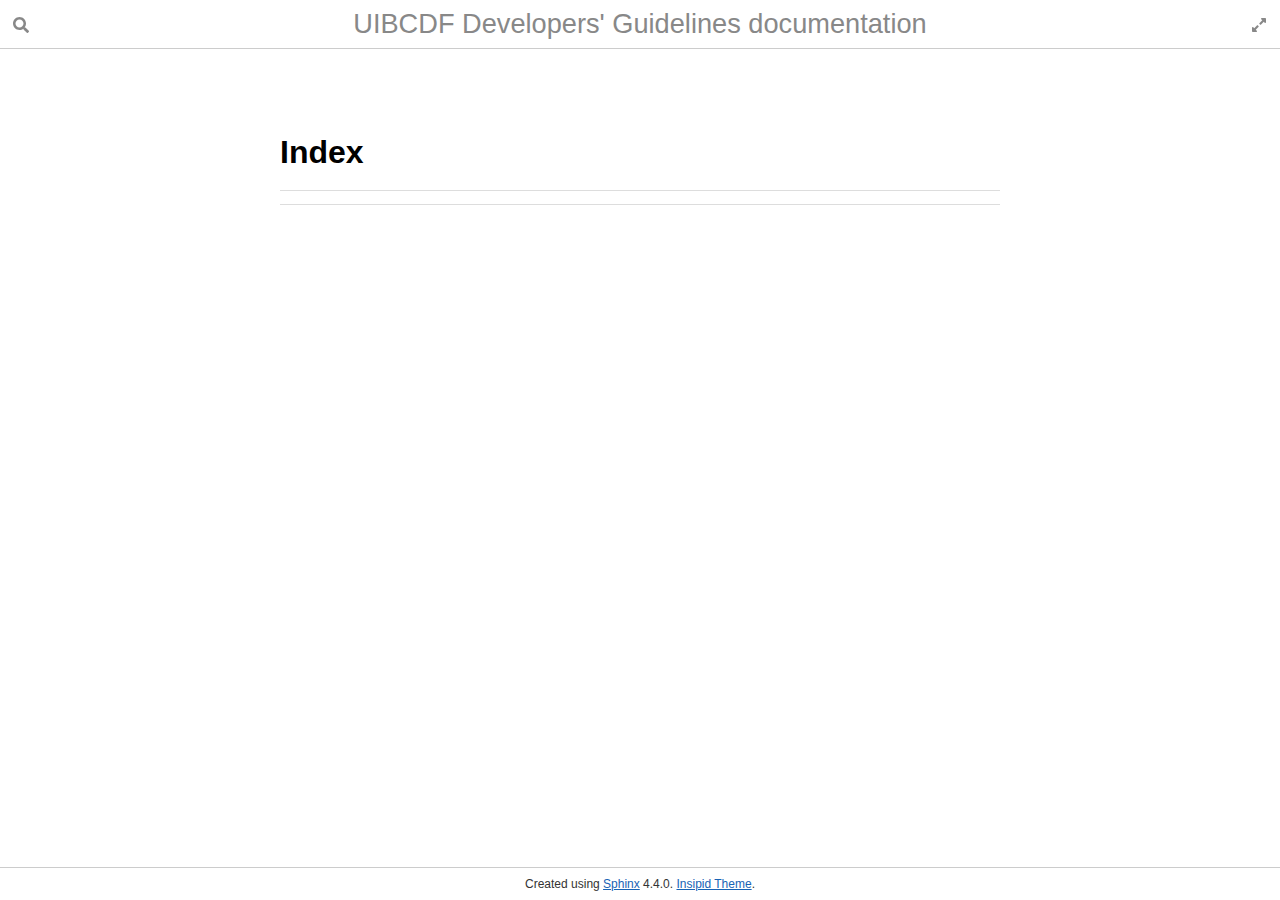
<file: genindex.html>
<!DOCTYPE html>

<html>
  <head>
    <meta charset="utf-8" />
    <meta name="viewport" content="width=device-width, initial-scale=1.0" />
    <title>Index &#8212; UIBCDF Developers&#39; Guidelines  documentation</title>
    <link rel="stylesheet" href="_static/basic.css" type="text/css" />
    <link rel="stylesheet" type="text/css" href="_static/pygments.css" />
    <link rel="stylesheet" type="text/css" href="_static/insipid.css" />
    <link rel="stylesheet" type="text/css" href="_static/togglebutton.css" />
    <link rel="stylesheet" type="text/css" href="_static/mystnb.css" />
    <link rel="stylesheet" type="text/css" href="_static/custom.css" />

    <script data-url_root="./" id="documentation_options" src="_static/documentation_options.js"></script>
    <script src="_static/jquery.js"></script>
    <script src="_static/underscore.js"></script>
    <script src="_static/doctools.js"></script>
    <script src="_static/togglebutton.js"></script>
    <script>var togglebuttonSelector = '.toggle, .admonition.dropdown, .tag_hide_input div.cell_input, .tag_hide-input div.cell_input, .tag_hide_output div.cell_output, .tag_hide-output div.cell_output, .tag_hide_cell.cell, .tag_hide-cell.cell';</script>
    <script defer src="_static/insipid.js"></script>
    <link rel="index" title="Index" href="#" />
    <link rel="search" title="Search" href="search.html" />
    <meta name="mobile-web-app-capable" content="yes">
    <meta name="apple-mobile-web-app-capable" content="yes">
  </head>
  <body>
    <script type="text/javascript">
        (function() {
            var $body = $(document.body);
            $body.addClass('js');
        })();
    </script>
    <header id="topbar-placeholder">
      <div id="topbar">
        <div id="titlebar">
          <div class="buttons">
            <button id="search-button" type="button" title="Search" aria-label="Search" aria-expanded="false" aria-controls="search-form" accesskey="S">
              <svg xmlns="http://www.w3.org/2000/svg" viewBox="0 0 512 512"><!-- Font Awesome Free 5.15.4 by @fontawesome - https://fontawesome.com License - https://fontawesome.com/license/free (Icons: CC BY 4.0, Fonts: SIL OFL 1.1, Code: MIT License) --><path d="M505 442.7L405.3 343c-4.5-4.5-10.6-7-17-7H372c27.6-35.3 44-79.7 44-128C416 93.1 322.9 0 208 0S0 93.1 0 208s93.1 208 208 208c48.3 0 92.7-16.4 128-44v16.3c0 6.4 2.5 12.5 7 17l99.7 99.7c9.4 9.4 24.6 9.4 33.9 0l28.3-28.3c9.4-9.4 9.4-24.6.1-34zM208 336c-70.7 0-128-57.2-128-128 0-70.7 57.2-128 128-128 70.7 0 128 57.2 128 128 0 70.7-57.2 128-128 128z"/></svg>
            </button>
          </div>
          <div class="title">
            <a class="parent" href="index.html" accesskey="U">UIBCDF Developers&#39; Guidelines  documentation</a>
            <a class="top" href="#">Index</a>
          </div>
          <div class="buttons">
            <button id="fullscreen-button" type="button" aria-hidden="true">
              <span class="enable">
                <svg xmlns="http://www.w3.org/2000/svg" viewBox="0 0 448 512"><!-- Font Awesome Free 5.15.4 by @fontawesome - https://fontawesome.com License - https://fontawesome.com/license/free (Icons: CC BY 4.0, Fonts: SIL OFL 1.1, Code: MIT License) --><path d="M212.686 315.314L120 408l32.922 31.029c15.12 15.12 4.412 40.971-16.97 40.971h-112C10.697 480 0 469.255 0 456V344c0-21.382 25.803-32.09 40.922-16.971L72 360l92.686-92.686c6.248-6.248 16.379-6.248 22.627 0l25.373 25.373c6.249 6.248 6.249 16.378 0 22.627zm22.628-118.628L328 104l-32.922-31.029C279.958 57.851 290.666 32 312.048 32h112C437.303 32 448 42.745 448 56v112c0 21.382-25.803 32.09-40.922 16.971L376 152l-92.686 92.686c-6.248 6.248-16.379 6.248-22.627 0l-25.373-25.373c-6.249-6.248-6.249-16.378 0-22.627z"/></svg>
              </span>
              <span class="disable">
                <svg xmlns="http://www.w3.org/2000/svg" viewBox="0 0 448 512"><!-- Font Awesome Free 5.15.4 by @fontawesome - https://fontawesome.com License - https://fontawesome.com/license/free (Icons: CC BY 4.0, Fonts: SIL OFL 1.1, Code: MIT License) --><path d="M4.686 427.314L104 328l-32.922-31.029C55.958 281.851 66.666 256 88.048 256h112C213.303 256 224 266.745 224 280v112c0 21.382-25.803 32.09-40.922 16.971L152 376l-99.314 99.314c-6.248 6.248-16.379 6.248-22.627 0L4.686 449.941c-6.248-6.248-6.248-16.379 0-22.627zM443.314 84.686L344 184l32.922 31.029c15.12 15.12 4.412 40.971-16.97 40.971h-112C234.697 256 224 245.255 224 232V120c0-21.382 25.803-32.09 40.922-16.971L296 136l99.314-99.314c6.248-6.248 16.379-6.248 22.627 0l25.373 25.373c6.248 6.248 6.248 16.379 0 22.627z"/></svg>
              </span>
            </button>
          </div>
        </div>
        <div id="searchbox" role="search">
          <form id="search-form" class="search" style="display: none" action="search.html" method="get">
            <input type="search" name="q" placeholder="Search ..." autocomplete="off" autocorrect="off" autocapitalize="off" spellcheck="false" />
            <button>Go</button>
          </form>
        </div>
      </div>
    </header>
    <nav>
    </nav>

    <nav class="relbar">
    </nav>

    <div class="document">
      <div class="documentwrapper">
          <div class="body" role="main">
            

<h1 id="index">Index</h1>

<div class="genindex-jumpbox">
 
</div>


            <div class="clearer"></div>
          </div>
      </div>
      <div class="clearer"></div>
    </div>

    <nav class="relbar">
    </nav>


    <footer role="contentinfo">
      Created using <a class="reference external" href="https://www.sphinx-doc.org/">Sphinx</a> 4.4.0.
      <a class="reference external" href="https://insipid-sphinx-theme.readthedocs.io/">Insipid Theme</a>.
    </footer>
  </body>
</html>
</file>
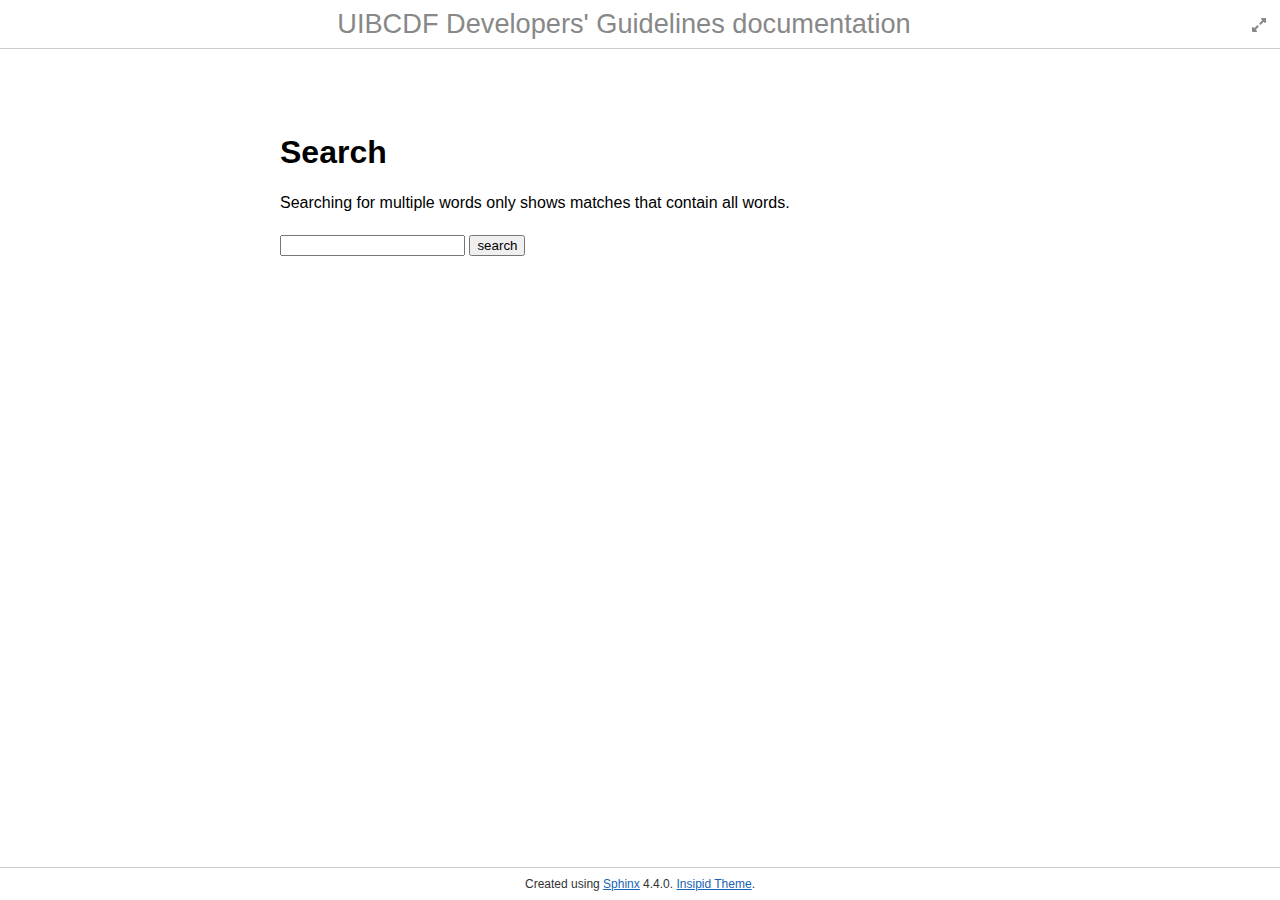
<file: search.html>
<!DOCTYPE html>

<html>
  <head>
    <meta charset="utf-8" />
    <meta name="viewport" content="width=device-width, initial-scale=1.0" />
    <title>Search &#8212; UIBCDF Developers&#39; Guidelines  documentation</title>
    <link rel="stylesheet" href="_static/basic.css" type="text/css" />
    <link rel="stylesheet" type="text/css" href="_static/pygments.css" />
    <link rel="stylesheet" type="text/css" href="_static/insipid.css" />
    <link rel="stylesheet" type="text/css" href="_static/togglebutton.css" />
    <link rel="stylesheet" type="text/css" href="_static/mystnb.css" />
    <link rel="stylesheet" type="text/css" href="_static/custom.css" />
    

    <script data-url_root="./" id="documentation_options" src="_static/documentation_options.js"></script>
    <script src="_static/jquery.js"></script>
    <script src="_static/underscore.js"></script>
    <script src="_static/doctools.js"></script>
    <script src="_static/togglebutton.js"></script>
    <script>var togglebuttonSelector = '.toggle, .admonition.dropdown, .tag_hide_input div.cell_input, .tag_hide-input div.cell_input, .tag_hide_output div.cell_output, .tag_hide-output div.cell_output, .tag_hide_cell.cell, .tag_hide-cell.cell';</script>
    <script defer src="_static/insipid.js"></script>
    <script src="_static/searchtools.js"></script>
    <script src="_static/language_data.js"></script>
    <link rel="index" title="Index" href="genindex.html" />
    <link rel="search" title="Search" href="#" />
  <script src="searchindex.js" defer></script>
  
    <meta name="mobile-web-app-capable" content="yes">
    <meta name="apple-mobile-web-app-capable" content="yes">

  </head>
  <body>
    <script type="text/javascript">
        (function() {
            var $body = $(document.body);
            $body.addClass('js');
        })();
    </script>
    <header id="topbar-placeholder">
      <div id="topbar">
        <div id="titlebar">
          <div class="buttons">
          </div>
          <div class="title">
            <a class="parent" href="index.html" accesskey="U">UIBCDF Developers&#39; Guidelines  documentation</a>
            <a class="top" href="#">Search</a>
          </div>
          <div class="buttons">
            <button id="fullscreen-button" type="button" aria-hidden="true">
              <span class="enable">
                <svg xmlns="http://www.w3.org/2000/svg" viewBox="0 0 448 512"><!-- Font Awesome Free 5.15.4 by @fontawesome - https://fontawesome.com License - https://fontawesome.com/license/free (Icons: CC BY 4.0, Fonts: SIL OFL 1.1, Code: MIT License) --><path d="M212.686 315.314L120 408l32.922 31.029c15.12 15.12 4.412 40.971-16.97 40.971h-112C10.697 480 0 469.255 0 456V344c0-21.382 25.803-32.09 40.922-16.971L72 360l92.686-92.686c6.248-6.248 16.379-6.248 22.627 0l25.373 25.373c6.249 6.248 6.249 16.378 0 22.627zm22.628-118.628L328 104l-32.922-31.029C279.958 57.851 290.666 32 312.048 32h112C437.303 32 448 42.745 448 56v112c0 21.382-25.803 32.09-40.922 16.971L376 152l-92.686 92.686c-6.248 6.248-16.379 6.248-22.627 0l-25.373-25.373c-6.249-6.248-6.249-16.378 0-22.627z"/></svg>
              </span>
              <span class="disable">
                <svg xmlns="http://www.w3.org/2000/svg" viewBox="0 0 448 512"><!-- Font Awesome Free 5.15.4 by @fontawesome - https://fontawesome.com License - https://fontawesome.com/license/free (Icons: CC BY 4.0, Fonts: SIL OFL 1.1, Code: MIT License) --><path d="M4.686 427.314L104 328l-32.922-31.029C55.958 281.851 66.666 256 88.048 256h112C213.303 256 224 266.745 224 280v112c0 21.382-25.803 32.09-40.922 16.971L152 376l-99.314 99.314c-6.248 6.248-16.379 6.248-22.627 0L4.686 449.941c-6.248-6.248-6.248-16.379 0-22.627zM443.314 84.686L344 184l32.922 31.029c15.12 15.12 4.412 40.971-16.97 40.971h-112C234.697 256 224 245.255 224 232V120c0-21.382 25.803-32.09 40.922-16.971L296 136l99.314-99.314c6.248-6.248 16.379-6.248 22.627 0l25.373 25.373c6.248 6.248 6.248 16.379 0 22.627z"/></svg>
              </span>
            </button>
          </div>
        </div>
      </div>
    </header>
    <nav>
    </nav>

    <nav class="relbar">
    </nav>

    <div class="document">
      <div class="documentwrapper">
          <div class="body" role="main">
            
  <h1 id="search-documentation">Search</h1>
  
  <noscript>
  <div class="admonition warning">
  <p>
    Please activate JavaScript to enable the search
    functionality.
  </p>
  </div>
  </noscript>
  
  
  <p>
    Searching for multiple words only shows matches that contain
    all words.
  </p>
  
  
  <form action="" method="get">
    <input type="text" name="q" aria-labelledby="search-documentation" value="" autocomplete="off" autocorrect="off" autocapitalize="off" spellcheck="false"/>
    <input type="submit" value="search" />
    <span id="search-progress" style="padding-left: 10px"></span>
  </form>
  
  
  
  <div id="search-results">
  
  </div>
  

            <div class="clearer"></div>
          </div>
      </div>
      <div class="clearer"></div>
    </div>

    <nav class="relbar">
    </nav>


    <footer role="contentinfo">
      Created using <a class="reference external" href="https://www.sphinx-doc.org/">Sphinx</a> 4.4.0.
      <a class="reference external" href="https://insipid-sphinx-theme.readthedocs.io/">Insipid Theme</a>.
    </footer>
  </body>
</html>
</file>
<file: _static/basic.css>
/*
 * basic.css
 * ~~~~~~~~~
 *
 * Sphinx stylesheet -- basic theme.
 *
 * :copyright: Copyright 2007-2022 by the Sphinx team, see AUTHORS.
 * :license: BSD, see LICENSE for details.
 *
 */

/* -- main layout ----------------------------------------------------------- */

div.clearer {
    clear: both;
}

div.section::after {
    display: block;
    content: '';
    clear: left;
}

/* -- relbar ---------------------------------------------------------------- */

div.related {
    width: 100%;
    font-size: 90%;
}

div.related h3 {
    display: none;
}

div.related ul {
    margin: 0;
    padding: 0 0 0 10px;
    list-style: none;
}

div.related li {
    display: inline;
}

div.related li.right {
    float: right;
    margin-right: 5px;
}

/* -- sidebar --------------------------------------------------------------- */

div.sphinxsidebarwrapper {
    padding: 10px 5px 0 10px;
}

div.sphinxsidebar {
    float: left;
    width: 19rem;
    margin-left: -100%;
    font-size: 90%;
    word-wrap: break-word;
    overflow-wrap : break-word;
}

div.sphinxsidebar ul {
    list-style: none;
}

div.sphinxsidebar ul ul,
div.sphinxsidebar ul.want-points {
    margin-left: 20px;
    list-style: square;
}

div.sphinxsidebar ul ul {
    margin-top: 0;
    margin-bottom: 0;
}

div.sphinxsidebar form {
    margin-top: 10px;
}

div.sphinxsidebar input {
    border: 1px solid #98dbcc;
    font-family: sans-serif;
    font-size: 1em;
}

div.sphinxsidebar #searchbox form.search {
    overflow: hidden;
}

div.sphinxsidebar #searchbox input[type="text"] {
    float: left;
    width: 80%;
    padding: 0.25em;
    box-sizing: border-box;
}

div.sphinxsidebar #searchbox input[type="submit"] {
    float: left;
    width: 20%;
    border-left: none;
    padding: 0.25em;
    box-sizing: border-box;
}


img {
    border: 0;
    max-width: 100%;
}

/* -- search page ----------------------------------------------------------- */

ul.search {
    margin: 10px 0 0 20px;
    padding: 0;
}

ul.search li {
    padding: 5px 0 5px 20px;
    background-image: url(file.png);
    background-repeat: no-repeat;
    background-position: 0 7px;
}

ul.search li a {
    font-weight: bold;
}

ul.search li p.context {
    color: #888;
    margin: 2px 0 0 30px;
    text-align: left;
}

ul.keywordmatches li.goodmatch a {
    font-weight: bold;
}

/* -- index page ------------------------------------------------------------ */

table.contentstable {
    width: 90%;
    margin-left: auto;
    margin-right: auto;
}

table.contentstable p.biglink {
    line-height: 150%;
}

a.biglink {
    font-size: 1.3em;
}

span.linkdescr {
    font-style: italic;
    padding-top: 5px;
    font-size: 90%;
}

/* -- general index --------------------------------------------------------- */

table.indextable {
    width: 100%;
}

table.indextable td {
    text-align: left;
    vertical-align: top;
}

table.indextable ul {
    margin-top: 0;
    margin-bottom: 0;
    list-style-type: none;
}

table.indextable > tbody > tr > td > ul {
    padding-left: 0em;
}

table.indextable tr.pcap {
    height: 10px;
}

table.indextable tr.cap {
    margin-top: 10px;
    background-color: #f2f2f2;
}

img.toggler {
    margin-right: 3px;
    margin-top: 3px;
    cursor: pointer;
}

div.modindex-jumpbox {
    border-top: 1px solid #ddd;
    border-bottom: 1px solid #ddd;
    margin: 1em 0 1em 0;
    padding: 0.4em;
}

div.genindex-jumpbox {
    border-top: 1px solid #ddd;
    border-bottom: 1px solid #ddd;
    margin: 1em 0 1em 0;
    padding: 0.4em;
}

/* -- domain module index --------------------------------------------------- */

table.modindextable td {
    padding: 2px;
    border-collapse: collapse;
}

/* -- general body styles --------------------------------------------------- */

div.body {
    min-width: unset;
    max-width: 45rem;
}

div.body p, div.body dd, div.body li, div.body blockquote {
    -moz-hyphens: auto;
    -ms-hyphens: auto;
    -webkit-hyphens: auto;
    hyphens: auto;
}

a.headerlink {
    visibility: hidden;
}

a.brackets:before,
span.brackets > a:before{
    content: "[";
}

a.brackets:after,
span.brackets > a:after {
    content: "]";
}

h1:hover > a.headerlink,
h2:hover > a.headerlink,
h3:hover > a.headerlink,
h4:hover > a.headerlink,
h5:hover > a.headerlink,
h6:hover > a.headerlink,
dt:hover > a.headerlink,
caption:hover > a.headerlink,
p.caption:hover > a.headerlink,
div.code-block-caption:hover > a.headerlink {
    visibility: visible;
}

div.body p.caption {
    text-align: inherit;
}

div.body td {
    text-align: left;
}

.first {
    margin-top: 0 !important;
}

p.rubric {
    margin-top: 30px;
    font-weight: bold;
}

img.align-left, figure.align-left, .figure.align-left, object.align-left {
    clear: left;
    float: left;
    margin-right: 1em;
}

img.align-right, figure.align-right, .figure.align-right, object.align-right {
    clear: right;
    float: right;
    margin-left: 1em;
}

img.align-center, figure.align-center, .figure.align-center, object.align-center {
  display: block;
  margin-left: auto;
  margin-right: auto;
}

img.align-default, figure.align-default, .figure.align-default {
  display: block;
  margin-left: auto;
  margin-right: auto;
}

.align-left {
    text-align: left;
}

.align-center {
    text-align: center;
}

.align-default {
    text-align: center;
}

.align-right {
    text-align: right;
}

/* -- sidebars -------------------------------------------------------------- */

div.sidebar,
aside.sidebar {
    margin: 0 0 0.5em 1em;
    border: 1px solid #ddb;
    padding: 7px;
    background-color: #ffe;
    width: 40%;
    float: right;
    clear: right;
    overflow-x: auto;
}

p.sidebar-title {
    font-weight: bold;
}

div.admonition, div.topic, blockquote {
    clear: left;
}

/* -- topics ---------------------------------------------------------------- */

div.topic {
    border: 1px solid #ccc;
    padding: 7px;
    margin: 10px 0 10px 0;
}

p.topic-title {
    font-size: 1.1em;
    font-weight: bold;
    margin-top: 10px;
}

/* -- admonitions ----------------------------------------------------------- */

div.admonition {
    margin-top: 10px;
    margin-bottom: 10px;
    padding: 7px;
}

div.admonition dt {
    font-weight: bold;
}

p.admonition-title {
    margin: 0px 10px 5px 0px;
    font-weight: bold;
}

div.body p.centered {
    text-align: center;
    margin-top: 25px;
}

/* -- content of sidebars/topics/admonitions -------------------------------- */

div.sidebar > :last-child,
aside.sidebar > :last-child,
div.topic > :last-child,
div.admonition > :last-child {
    margin-bottom: 0;
}

div.sidebar::after,
aside.sidebar::after,
div.topic::after,
div.admonition::after,
blockquote::after {
    display: block;
    content: '';
    clear: both;
}

/* -- tables ---------------------------------------------------------------- */

table.docutils {
    margin-top: 10px;
    margin-bottom: 10px;
    border: 0;
    border-collapse: collapse;
}

table.align-center {
    margin-left: auto;
    margin-right: auto;
}

table.align-default {
    margin-left: auto;
    margin-right: auto;
}

table caption span.caption-number {
    font-style: italic;
}

table caption span.caption-text {
}

table.docutils td, table.docutils th {
    padding: 1px 8px 1px 5px;
    border-top: 0;
    border-left: 0;
    border-right: 0;
    border-bottom: 1px solid #aaa;
}

table.footnote td, table.footnote th {
    border: 0 !important;
}

th {
    text-align: left;
    padding-right: 5px;
}

table.citation {
    border-left: solid 1px gray;
    margin-left: 1px;
}

table.citation td {
    border-bottom: none;
}

th > :first-child,
td > :first-child {
    margin-top: 0px;
}

th > :last-child,
td > :last-child {
    margin-bottom: 0px;
}

/* -- figures --------------------------------------------------------------- */

div.figure, figure {
    margin: 0.5em;
    padding: 0.5em;
}

div.figure p.caption, figcaption {
    padding: 0.3em;
}

div.figure p.caption span.caption-number,
figcaption span.caption-number {
    font-style: italic;
}

div.figure p.caption span.caption-text,
figcaption span.caption-text {
}

/* -- field list styles ----------------------------------------------------- */

table.field-list td, table.field-list th {
    border: 0 !important;
}

.field-list ul {
    margin: 0;
    padding-left: 1em;
}

.field-list p {
    margin: 0;
}

.field-name {
    -moz-hyphens: manual;
    -ms-hyphens: manual;
    -webkit-hyphens: manual;
    hyphens: manual;
}

/* -- hlist styles ---------------------------------------------------------- */

table.hlist {
    margin: 1em 0;
}

table.hlist td {
    vertical-align: top;
}

/* -- object description styles --------------------------------------------- */

.sig {
	font-family: 'Consolas', 'Menlo', 'DejaVu Sans Mono', 'Bitstream Vera Sans Mono', monospace;
}

.sig-name, code.descname {
    background-color: transparent;
    font-weight: bold;
}

.sig-name {
	font-size: 1.1em;
}

code.descname {
    font-size: 1.2em;
}

.sig-prename, code.descclassname {
    background-color: transparent;
}

.optional {
    font-size: 1.3em;
}

.sig-paren {
    font-size: larger;
}

.sig-param.n {
	font-style: italic;
}

/* C++ specific styling */

.sig-inline.c-texpr,
.sig-inline.cpp-texpr {
	font-family: unset;
}

.sig.c   .k, .sig.c   .kt,
.sig.cpp .k, .sig.cpp .kt {
	color: #0033B3;
}

.sig.c   .m,
.sig.cpp .m {
	color: #1750EB;
}

.sig.c   .s, .sig.c   .sc,
.sig.cpp .s, .sig.cpp .sc {
	color: #067D17;
}


/* -- other body styles ----------------------------------------------------- */

ol.arabic {
    list-style: decimal;
}

ol.loweralpha {
    list-style: lower-alpha;
}

ol.upperalpha {
    list-style: upper-alpha;
}

ol.lowerroman {
    list-style: lower-roman;
}

ol.upperroman {
    list-style: upper-roman;
}

:not(li) > ol > li:first-child > :first-child,
:not(li) > ul > li:first-child > :first-child {
    margin-top: 0px;
}

:not(li) > ol > li:last-child > :last-child,
:not(li) > ul > li:last-child > :last-child {
    margin-bottom: 0px;
}

ol.simple ol p,
ol.simple ul p,
ul.simple ol p,
ul.simple ul p {
    margin-top: 0;
}

ol.simple > li:not(:first-child) > p,
ul.simple > li:not(:first-child) > p {
    margin-top: 0;
}

ol.simple p,
ul.simple p {
    margin-bottom: 0;
}

dl.footnote > dt,
dl.citation > dt {
    float: left;
    margin-right: 0.5em;
}

dl.footnote > dd,
dl.citation > dd {
    margin-bottom: 0em;
}

dl.footnote > dd:after,
dl.citation > dd:after {
    content: "";
    clear: both;
}

dl.field-list {
    display: grid;
    grid-template-columns: fit-content(30%) auto;
}

dl.field-list > dt {
    font-weight: bold;
    word-break: break-word;
    padding-left: 0.5em;
    padding-right: 5px;
}

dl.field-list > dt:after {
    content: ":";
}

dl.field-list > dd {
    padding-left: 0.5em;
    margin-top: 0em;
    margin-left: 0em;
    margin-bottom: 0em;
}

dl {
    margin-bottom: 15px;
}

dd > :first-child {
    margin-top: 0px;
}

dd ul, dd table {
    margin-bottom: 10px;
}

dd {
    margin-top: 3px;
    margin-bottom: 10px;
    margin-left: 30px;
}

dl > dd:last-child,
dl > dd:last-child > :last-child {
    margin-bottom: 0;
}

dt:target, span.highlighted {
    background-color: #fbe54e;
}

rect.highlighted {
    fill: #fbe54e;
}

dl.glossary dt {
    font-weight: bold;
    font-size: 1.1em;
}

.versionmodified {
    font-style: italic;
}

.system-message {
    background-color: #fda;
    padding: 5px;
    border: 3px solid red;
}

.footnote:target  {
    background-color: #ffa;
}

.line-block {
    display: block;
    margin-top: 1em;
    margin-bottom: 1em;
}

.line-block .line-block {
    margin-top: 0;
    margin-bottom: 0;
    margin-left: 1.5em;
}

.guilabel, .menuselection {
    font-family: sans-serif;
}

.accelerator {
    text-decoration: underline;
}

.classifier {
    font-style: oblique;
}

.classifier:before {
    font-style: normal;
    margin: 0 0.5em;
    content: ":";
    display: inline-block;
}

abbr, acronym {
    border-bottom: dotted 1px;
    cursor: help;
}

/* -- code displays --------------------------------------------------------- */

pre {
    overflow: auto;
    overflow-y: hidden;  /* fixes display issues on Chrome browsers */
}

pre, div[class*="highlight-"] {
    clear: both;
}

span.pre {
    -moz-hyphens: none;
    -ms-hyphens: none;
    -webkit-hyphens: none;
    hyphens: none;
    white-space: nowrap;
}

div[class*="highlight-"] {
    margin: 1em 0;
}

td.linenos pre {
    border: 0;
    background-color: transparent;
    color: #aaa;
}

table.highlighttable {
    display: block;
}

table.highlighttable tbody {
    display: block;
}

table.highlighttable tr {
    display: flex;
}

table.highlighttable td {
    margin: 0;
    padding: 0;
}

table.highlighttable td.linenos {
    padding-right: 0.5em;
}

table.highlighttable td.code {
    flex: 1;
    overflow: hidden;
}

.highlight .hll {
    display: block;
}

div.highlight pre,
table.highlighttable pre {
    margin: 0;
}

div.code-block-caption + div {
    margin-top: 0;
}

div.code-block-caption {
    margin-top: 1em;
    padding: 2px 5px;
    font-size: small;
}

div.code-block-caption code {
    background-color: transparent;
}

table.highlighttable td.linenos,
span.linenos,
div.highlight span.gp {  /* gp: Generic.Prompt */
  user-select: none;
  -webkit-user-select: text; /* Safari fallback only */
  -webkit-user-select: none; /* Chrome/Safari */
  -moz-user-select: none; /* Firefox */
  -ms-user-select: none; /* IE10+ */
}

div.code-block-caption span.caption-number {
    padding: 0.1em 0.3em;
    font-style: italic;
}

div.code-block-caption span.caption-text {
}

div.literal-block-wrapper {
    margin: 1em 0;
}

code.xref, a code {
    background-color: transparent;
    font-weight: bold;
}

h1 code, h2 code, h3 code, h4 code, h5 code, h6 code {
    background-color: transparent;
}

.viewcode-link {
    float: right;
}

.viewcode-back {
    float: right;
    font-family: sans-serif;
}

div.viewcode-block:target {
    margin: -1px -10px;
    padding: 0 10px;
}

/* -- math display ---------------------------------------------------------- */

img.math {
    vertical-align: middle;
}

div.body div.math p {
    text-align: center;
}

span.eqno {
    float: right;
}

span.eqno a.headerlink {
    position: absolute;
    z-index: 1;
}

div.math:hover a.headerlink {
    visibility: visible;
}

/* -- printout stylesheet --------------------------------------------------- */

@media print {
    div.document,
    div.documentwrapper,
    div.bodywrapper {
        margin: 0 !important;
        width: 100%;
    }

    div.sphinxsidebar,
    div.related,
    div.footer,
    #top-link {
        display: none;
    }
}
</file>
<file: _static/pygments.css>
pre { line-height: 125%; }
td.linenos .normal { color: inherit; background-color: transparent; padding-left: 5px; padding-right: 5px; }
span.linenos { color: inherit; background-color: transparent; padding-left: 5px; padding-right: 5px; }
td.linenos .special { color: #000000; background-color: #ffffc0; padding-left: 5px; padding-right: 5px; }
span.linenos.special { color: #000000; background-color: #ffffc0; padding-left: 5px; padding-right: 5px; }
.highlight .hll { background-color: #ffffcc }
.highlight { background: #f8f8f8; }
.highlight .c { color: #3D7B7B; font-style: italic } /* Comment */
.highlight .err { border: 1px solid #FF0000 } /* Error */
.highlight .k { color: #008000; font-weight: bold } /* Keyword */
.highlight .o { color: #666666 } /* Operator */
.highlight .ch { color: #3D7B7B; font-style: italic } /* Comment.Hashbang */
.highlight .cm { color: #3D7B7B; font-style: italic } /* Comment.Multiline */
.highlight .cp { color: #9C6500 } /* Comment.Preproc */
.highlight .cpf { color: #3D7B7B; font-style: italic } /* Comment.PreprocFile */
.highlight .c1 { color: #3D7B7B; font-style: italic } /* Comment.Single */
.highlight .cs { color: #3D7B7B; font-style: italic } /* Comment.Special */
.highlight .gd { color: #A00000 } /* Generic.Deleted */
.highlight .ge { font-style: italic } /* Generic.Emph */
.highlight .gr { color: #E40000 } /* Generic.Error */
.highlight .gh { color: #000080; font-weight: bold } /* Generic.Heading */
.highlight .gi { color: #008400 } /* Generic.Inserted */
.highlight .go { color: #717171 } /* Generic.Output */
.highlight .gp { color: #000080; font-weight: bold } /* Generic.Prompt */
.highlight .gs { font-weight: bold } /* Generic.Strong */
.highlight .gu { color: #800080; font-weight: bold } /* Generic.Subheading */
.highlight .gt { color: #0044DD } /* Generic.Traceback */
.highlight .kc { color: #008000; font-weight: bold } /* Keyword.Constant */
.highlight .kd { color: #008000; font-weight: bold } /* Keyword.Declaration */
.highlight .kn { color: #008000; font-weight: bold } /* Keyword.Namespace */
.highlight .kp { color: #008000 } /* Keyword.Pseudo */
.highlight .kr { color: #008000; font-weight: bold } /* Keyword.Reserved */
.highlight .kt { color: #B00040 } /* Keyword.Type */
.highlight .m { color: #666666 } /* Literal.Number */
.highlight .s { color: #BA2121 } /* Literal.String */
.highlight .na { color: #687822 } /* Name.Attribute */
.highlight .nb { color: #008000 } /* Name.Builtin */
.highlight .nc { color: #0000FF; font-weight: bold } /* Name.Class */
.highlight .no { color: #880000 } /* Name.Constant */
.highlight .nd { color: #AA22FF } /* Name.Decorator */
.highlight .ni { color: #717171; font-weight: bold } /* Name.Entity */
.highlight .ne { color: #CB3F38; font-weight: bold } /* Name.Exception */
.highlight .nf { color: #0000FF } /* Name.Function */
.highlight .nl { color: #767600 } /* Name.Label */
.highlight .nn { color: #0000FF; font-weight: bold } /* Name.Namespace */
.highlight .nt { color: #008000; font-weight: bold } /* Name.Tag */
.highlight .nv { color: #19177C } /* Name.Variable */
.highlight .ow { color: #AA22FF; font-weight: bold } /* Operator.Word */
.highlight .w { color: #bbbbbb } /* Text.Whitespace */
.highlight .mb { color: #666666 } /* Literal.Number.Bin */
.highlight .mf { color: #666666 } /* Literal.Number.Float */
.highlight .mh { color: #666666 } /* Literal.Number.Hex */
.highlight .mi { color: #666666 } /* Literal.Number.Integer */
.highlight .mo { color: #666666 } /* Literal.Number.Oct */
.highlight .sa { color: #BA2121 } /* Literal.String.Affix */
.highlight .sb { color: #BA2121 } /* Literal.String.Backtick */
.highlight .sc { color: #BA2121 } /* Literal.String.Char */
.highlight .dl { color: #BA2121 } /* Literal.String.Delimiter */
.highlight .sd { color: #BA2121; font-style: italic } /* Literal.String.Doc */
.highlight .s2 { color: #BA2121 } /* Literal.String.Double */
.highlight .se { color: #AA5D1F; font-weight: bold } /* Literal.String.Escape */
.highlight .sh { color: #BA2121 } /* Literal.String.Heredoc */
.highlight .si { color: #A45A77; font-weight: bold } /* Literal.String.Interpol */
.highlight .sx { color: #008000 } /* Literal.String.Other */
.highlight .sr { color: #A45A77 } /* Literal.String.Regex */
.highlight .s1 { color: #BA2121 } /* Literal.String.Single */
.highlight .ss { color: #19177C } /* Literal.String.Symbol */
.highlight .bp { color: #008000 } /* Name.Builtin.Pseudo */
.highlight .fm { color: #0000FF } /* Name.Function.Magic */
.highlight .vc { color: #19177C } /* Name.Variable.Class */
.highlight .vg { color: #19177C } /* Name.Variable.Global */
.highlight .vi { color: #19177C } /* Name.Variable.Instance */
.highlight .vm { color: #19177C } /* Name.Variable.Magic */
.highlight .il { color: #666666 } /* Literal.Number.Integer.Long */
</file>
<file: _static/insipid.css>
/* -- variables ------------------------------------------------------------- */

:root {
    --sidebar-width: 19rem;
    --topbar-height: 3rem;
}

/* -- page layout ----------------------------------------------------------- */

body {
    position: relative;  /* reference for sidebar-resize-handle */
    margin: 0;
    font-family: 'Open Sans', sans-serif;
    min-width: unset;
    color: #000;
    background-color: #fff;
    text-size-adjust: none;
    -webkit-text-size-adjust: none;
}

/* keep the footer at the bottom (on very short pages) */
html { height: 100%; }
body { min-height: 100%; display: flex; flex-direction: column; }
div.document { flex-grow: 1; }

div.body {
    padding: 20px;
    min-width: unset;  /* body_min_width is applied to <body> */
    overflow-x: auto;

    margin-left: auto;
    margin-right: auto;

    line-height: 1.618;
}

body.js * {
    scroll-margin-top: var(--topbar-height);
    scroll-snap-margin-top: var(--topbar-height);  /* Safari */
}

/* -- scrollbars ------------------------------------------------------------ */

html::-webkit-scrollbar, div.sphinxsidebar::-webkit-scrollbar {
    width: 14px;
    background: transparent;
}

html::-webkit-scrollbar-thumb, div.sphinxsidebar::-webkit-scrollbar-thumb {
    background: #ccc;
}

html, div.sphinxsidebar {
    scrollbar-color: #ccc transparent;
}

body {
    scrollbar-color: initial;
}

div.sphinxsidebar::-webkit-scrollbar {
    width: 7px;
    background: transparent;
}

div.sphinxsidebar::-webkit-scrollbar-thumb {
    background: #ccc;
}

div.sphinxsidebar {
    scrollbar-width: thin;
}

/* -- body styles ----------------------------------------------------------- */

strong {
    font-weight: 600;
}

div.body h1,
div.body h2,
div.body h3,
div.body h4,
div.body h5,
div.body h6,
.toctree-wrapper .caption,
p.rubric {
    margin-top: 1.3em;
    margin-bottom: 1rem;
    font-weight: 600;
    line-height: 1.35;
    overflow-wrap: break-word;
}

div.body h5,
div.body h6 {
    font-weight: bold;
}

div.body h1 strong,
div.body h2 strong,
div.body h3 strong,
div.body h4 strong,
div.body h5 strong,
div.body h6 strong {
    font-weight: 800;
}

div.body h1 { font-size: 2em; }
div.body h2 { font-size: 1.7em; }
div.body h3 { font-size: 1.4em; }
div.body h4 { font-size: 1.2em; }
div.body h5 { font-size: 1em; }
div.body h6 { font-size: 0.9em }

.toctree-wrapper .caption,
p.rubric {
    font-size: 1.1em;
    font-weight: bold;
}

a.headerlink {
    padding: 0 4px;
    font-size: 1rem;
    font-weight: normal;
}

blockquote {
    clear: left;
    margin: 10px 0;
    border: 1px solid #0002;
    border-left-width: 6px;
    padding: 0 20px;
}

blockquote.pull-quote p:not(.attribution),
blockquote.epigraph p:not(.attribution) {
    font-size: 130%;
    font-style: italic;
    color: #666;
}

blockquote:not(.pull-quote):not(.epigraph) p.attribution {
    font-style: italic;
}

blockquote p.attribution {
    text-align: end;
}

div.figure {
    overflow-x: auto;
}

div.body a:target,
strong:target {
    padding: 3px;
    margin: -3px;
}

div.body dl > dt:target,
div.body div.admonition dl > dt:target,
div.body div.topic dl > dt:target,
div.body .sidebar dl > dt:target,
div.body .sidebar .sidebar-title a:target,
div.body a:target,
strong:target {
    background-color: #fbe54e;
}

hr.docutils {
    border: 0;
    border-top: solid 1px #ccc;
}

img {
    max-width: unset;
}

div.compound {
    margin-top: 1em;
    margin-bottom: 1em;
}

div.compound > .compound-first {
    margin-top: 0;
    margin-bottom: 0.2em;
}

div.compound > .compound-middle {
    margin-top: 0.2em;
    margin-bottom: 0.2em;
}
div.compound > .compound-last {
    margin-top: 0.2em;
    margin-bottom: 0;
}

/* -- hyperlink styles ------------------------------------------------------ */

a {
    color: #1863b5;
    text-decoration: none;
    overflow-wrap: break-word;
}

a:hover {
    text-decoration: underline;
}

a:visited {
    color: #004188;
}

a.external {
    text-decoration: underline;
}

a.external:hover {
    text-decoration: none;
}

a.external:visited {
    text-decoration: none;
}

/* -- code formatting ------------------------------------------------------- */

code, pre, kbd, samp {
    font-family: 'DejaVu Sans Mono', Menlo, monospace;
}

pre {
    padding: 7px;
    line-height: normal;
    font-size: 0.875em;
}

code,
code.xref,
a code,
div.body div.admonition dl > dt code,
div.body div.topic dl > dt code,
div.body .sidebar dl > dt code,
h1 code, h2 code, h3 code, h4 code, h5 code, h6 code,
div.code-block-caption code {
    background-color: rgba(27,31,35,.05);
    padding: 0.1em 0.2em;
    font-weight: normal;
}

div.body dl > dt code {
    background-color: unset;
    padding: unset;
}

code.xref,
a code {
    font-weight: unset;
}

code.descname {
    font-size: unset;
}

.sig-paren,
.optional {
    line-height: 0;
}

div.code-block-caption {
    text-align: center;
    font-size: unset;
}

td.linenos .linenodiv pre {
    color: #666;
    background-color: transparent;
    padding: 7px 0px;
}

table.highlighttable td.linenos {
    padding-right: 0.5em;
}

span.linenos {
    margin-right: 0.7em;
}

/* highlighted line (:emphasize-lines:) */
.highlight .hll {
    padding: 0 0.5em;
    margin: 0 -0.5em;
}

kbd.docutils:not(.compound) {
    padding: 0.15em;
    border-radius: 3px;
    border: 1px solid #333;
}

/* -- admonitions ----------------------------------------------------------- */

div.topic, div.sidebar, aside.sidebar {
    border: none;
}

div.admonition > p.admonition-title,
div.topic > p.topic-title,
.sidebar > p.sidebar-title {
    margin: -7px -7px 7px -7px;
    padding: 4px 7px;
    font-weight: normal;
    font-size: unset;
    color: #333;
}

.first.admonition-title,
.first.topic-title,
.first.sidebar-title {
    /* override basic.css, which uses !important */
    margin-top: -7px !important;
}

div.admonition > p.admonition-title + *,
div.topic > p.topic-title + *,
.sidebar > p.sidebar-title + * {
    margin-top: 0;
}

div.admonition > :first-child:not(.admonition-title) {
    margin-top: 0;
}

div.admonition {
    background-color: #e4ebf2;
}

div.admonition > p.admonition-title {
    background-color: #cadcea;
}

div.admonition.attention,
div.admonition.caution,
div.admonition.danger,
div.admonition.error,
div.admonition.warning {
    background-color: #fbe7d4;
}

div.admonition.attention > p.admonition-title,
div.admonition.caution > p.admonition-title,
div.admonition.danger > p.admonition-title,
div.admonition.error > p.admonition-title,
div.admonition.warning > p.admonition-title {
    background-color: #f0d5b8;
}

div.topic {
    background-color: #fff0eb;
}

div.topic > p.topic-title {
    background-color: #f0dbd4;
}

div.sidebar,
aside.sidebar,
div.admonition.seealso {
    background-color: #f4f4f4;
}

.sidebar > p.sidebar-title,
div.admonition.seealso > p.admonition-title {
    background-color: #e4e4e4;
}

div.admonition.seealso {
    clear: both;
}

p.sidebar-subtitle {
    font-style: italic;
}

/* More specific selectors to override previous defintions */
div.body div.admonition dl > dt,
div.body div.topic dl > dt,
div.body .sidebar dl > dt {
    padding: unset;
    background-color: unset;
}

div.body div.admonition dl:not(.glossary) > dt,
div.body div.topic dl:not(.glossary) > dt,
div.body .sidebar dl:not(.glossary) > dt {
    font-weight: unset;
}

/* -- tables and lists ------------------------------------------------------ */

table.docutils {
    border-collapse: separate;
    border-spacing: 5px 0px;
}

table.docutils th {
    font-weight: normal;
    background-color: rgba(27,31,35,.05);
    border-bottom: 2px solid #333;
}



ol, ul {
    padding-left: 1.2em;
}

.toctree-wrapper ul,
.contents ul {
    list-style: none;
}

.toctree-wrapper > ul,
.contents > ul {
    padding-left: unset;
}

.toctree-wrapper li,
.contents li {
    margin-top: 0.5em;
    line-height: normal;
}

dl.citation > dt {
    font-weight: 600;
}

div.body dl {
    margin: 1em 0;
}

div.body dl > dt,
dl.field-list > dt {
    display: table;
}

div.body dt:not(.label),
dl.field-list > dt {
    margin-top: 1em;
    padding: 1px 6px;
    background-color: #f5f5f5;
}

div.body dl > dt:first-child {
    margin-top: 0;
}

div.body dl > dt.label:target,
div.body div.admonition dl > dt:target,
div.body div.topic dl > dt:target,
div.body .sidebar dl > dt:target {
    padding: 3px 7px;
    margin-top: -3px;
    margin-bottom: -3px;
    margin-left: -7px;
}

dl.glossary > dt {
    font-size: unset;
    font-weight: 600;
}

dl.glossary > dt strong {
    font-weight: bold;
}

dl.field-list {
    display: unset;
}

dl.field-list > dt {
    font-weight: unset;
}

dl.field-list > dt::after {
    content: unset;
}

dd,
dl.field-list > dd {
    padding-left: 0;
    margin-top: 3px;
    margin-left: 20px;
}

dd:not(:last-child),
dl.field-list > dd:not(:last-child) {
    margin-bottom: 1em;
}

div.body dl.class > dt:not(:target),
div.body dl.type > dt:not(:target),
div.body dl.concept > dt:not(:target),
div.body dl.enum > dt:not(:target),
div.body dl.enum-class > dt:not(:target),
div.body dl.union > dt:not(:target) {
    background-color: #e4ebf2;
}

div.body dl.exception > dt:not(:target) {
    background-color: #fbe7d4;
}

/* -- relbar ---------------------------------------------------------------- */

.relbar {
    padding: 10px;
}

.relbar > a {
    box-sizing: border-box;
    width: 50%;
    padding: 10px;
    display: flex;
    align-items: center;
    color: inherit;
    text-decoration: none;
    user-select: none;
}

.relbar > a.previous {
    float: left;
}

.relbar > a.next {
    float: right;
    text-align: right;
}

.relbar .icon {
    color: #888;
}

.relbar .previous .icon {
    margin-right: 1em;
}

.relbar .next .icon {
    margin-left: 1em;
}

.relbar .title {
    position: relative;
    flex: 1;
    text-overflow: ellipsis;
    white-space: nowrap;
    overflow: hidden;
    font-size: 1.4em;
    font-weight: 200;
}

.relbar .title .text {
    line-height: 2.1em;
}

.relbar .title .text .direction {
    position: absolute;
    right: 0;
    left: 0;
    top: 0;
    font-size: 60%;
    line-height: 0.5em;
}

/* -- breadcrumbs ----------------------------------------------------------- */

nav.crumbs {
    color: #888;
    font-size: 90%;
}

nav.crumbs ul {
    padding: 0;
    list-style: none;
}

nav.crumbs ul li {
    display: inline;
}

nav.crumbs a:visited {
    color: #1565c0;
}

/* -- footer ---------------------------------------------------------------- */

footer {
    padding: 9px 0 9px 0;
    text-align: center;
    font-size: 75%;
    color: #333;
}

footer, div.articleComments {
    border-top: #ccc solid 1px;
}

/* -- sidebar --------------------------------------------------------------- */

div.sphinxsidebar {
    position: fixed;
    width: var(--sidebar-width);
    left: 0;
    top: 0;
    bottom: 0;
    overflow-y: auto;
    float: unset;
    margin-left: unset;  /* override basic.css */
    z-index: 390;
    color: #333;
    background-color: #f5f5f5;
    overscroll-behavior: contain;
}

body.sidebar-visible {
    margin-left: var(--sidebar-width);
}

body.js:not(.sidebar-resizing) {
    transition: margin-left 0.3s ease-out;
}

body.js:not(.sidebar-resizing) .sphinxsidebar {
    transition: left 0.3s ease-out;
}

div.sphinxsidebarwrapper {
    position: relative;  /* reference for sidebar-resize-handle */
    margin-top: var(--topbar-height);
    padding: 10px;
}

div.sphinxsidebarwrapper > :first-child {
    margin-top: 0;
}

div.sphinxsidebarwrapper > :last-child {
    margin-bottom: 0;
}

.sidebar-resize-handle {
    display: none;
    position: absolute;
    width: 0;
    top: 0;
    bottom: 0;
}

body.js.sidebar-visible .sidebar-resize-handle {
    display: block;
    cursor: col-resize;
    width: 10px;
}

.sphinxsidebar .sidebar-resize-handle {
    right: 0;
}

body.js.sidebar-visible > .sidebar-resize-handle {
    left: 0;
}

body.js:not(.sidebar-visible) .sphinxsidebar {
    left: calc(0px - var(--sidebar-width));
}

div.sphinxsidebar img {
    max-width: 100%;
}

div.sphinxsidebar h3 {
    font-size: 1.4em;
    font-weight: normal;
    margin-top: 10px;
    margin-bottom: 5px;
}

div.sphinxsidebar h4 {
    font-size: 1.3em;
    font-weight: normal;
    margin-top: 10px;
    margin-bottom: 5px;
}

div.sphinxsidebar p.caption {
    text-transform: uppercase;
    margin-top: 10px;
    margin-bottom: 5px;
}

div.sphinxsidebar p.caption + ul {
    margin-top: 0;
}

div.sphinxsidebar p.topless {
    margin: 10px;
}

div.sphinxsidebar p.topless {
    margin-top: 0;
}

div.sphinxsidebar ul {
    padding-left: 0;
    margin-left: 10px;
}

div.sphinxsidebar h3 + ul,
div.sphinxsidebar h4 + ul {
    margin-top: -5px;
}

div.sphinxsidebar li {
    padding-top: 0.4em;
    padding-bottom: 0.4em;
}

div.sphinxsidebar li li:first-child {
    margin-top: 0.4em;
}

div.sphinxsidebar li li:last-child {
    margin-bottom: -0.4em;
}

div.sphinxsidebar ul ul {
    list-style: unset;
}

div.sphinxsidebar a {
    color: #004188;
}

div.sphinxsidebar code {
    background-color: unset;
    padding: 0;
}

div.sphinxsidebar h3,
div.sphinxsidebar h4,
div.sphinxsidebar p,
div.sphinxsidebar li {
    margin-right: -10px;
    padding-right: 10px;
}

div.sphinxsidebar h3,
div.sphinxsidebar h4,
div.sphinxsidebar p,
div.sphinxsidebar li {
    margin-left: -20px;
    padding-left: 20px;
}

div.sphinxsidebar li.toctree-l2 {
    margin-left: -40px;
    padding-left: 40px;
}

div.sphinxsidebar li.toctree-l3 {
    margin-left: -60px;
    padding-left: 60px;
}

div.sphinxsidebar li.toctree-l4 {
    margin-left: -80px;
    padding-left: 80px;
}

div.sphinxsidebar li.toctree-l5 {
    margin-left: -100px;
    padding-left: 100px;
}

div.sphinxsidebar li.toctree-l6 {
    margin-left: -120px;
    padding-left: 120px;
}

div.sphinxsidebar li.toctree-l7 {
    margin-left: -140px;
    padding-left: 140px;
}

div.sphinxsidebar li.toctree-l8 {
    margin-left: -160px;
    padding-left: 160px;
}

div.sphinxsidebar li.toctree-l9 {
    margin-left: -180px;
    padding-left: 180px;
}

div.sphinxsidebar li.toctree-l10 {
    margin-left: -200px;
    padding-left: 200px;
}

body:not(.js) div.sphinxsidebar li.current,
div.sphinxsidebar .current-page:not(.logo) {
    background-color: #fff;
}

div.sphinxsidebar .current-page li:not(.current-page) {
    background-color: #f5f5f5;
}

div.sphinxsidebar .current-page {
    transition: background-color 0.3s ease-out;
}

div.sphinxsidebar input {
    border-color: #ccc;
    font-family: unset;
}

/* -- topbar ---------------------------------------------------------------- */

#topbar-placeholder {
    z-index: 500;
}

body.js #topbar-placeholder {
    position: -webkit-sticky;
    position: sticky;
    top: 0;
}

body.sidebar-visible #topbar-placeholder {
    margin-left: calc(0px - var(--sidebar-width));
}

body.js:not(.sidebar-resizing) #topbar-placeholder {
    transition: margin-left 0.3s ease-out;
}

#topbar {
    border-bottom: #ccc solid 1px;
    background-color: #fff;
}

#topbar,
#titlebar a,
#titlebar a:visited {
    color: #888;
}

.relbar,
.relbar > a:hover .direction {
    color: #ccc;
}

#topbar button:hover,
#titlebar a:hover,
.relbar a:hover,
.relbar a:hover .icon {
    color: #333;
}

#titlebar {
    display: flex;
    align-items: center;
    flex-wrap: wrap;
    min-height: 3rem;
}

#titlebar .buttons {
    display: flex;
    align-items: baseline;
    margin: 0 5px;
}

#titlebar .buttons > *,
#topbar button {
    margin: 0;
    border: none;
    padding: 8px;
    color: inherit;
    background: none;
    font: inherit;
    cursor: pointer;
}

#titlebar .title button {
    padding: 0;
}

#titlebar svg,
.insipid-icon svg,
.relbar svg,
.related svg,
.crumbs svg {
  width: 1em;
  height: 1em;
  vertical-align: middle;
  fill: currentColor;
}

#topbar a {
    text-decoration: none;
}

body.js.topbar-folded #topbar-placeholder:not(.fake-hover) #topbar {
    transform: translateY(-100%);
}

body.js #topbar {
    transition: transform 0.3s ease-out;
}

body:not(.js) #sidebar-button,
body:not(.js) #search-button {
    display: none;
}

#titlebar .title {
    font-weight: 200;
    font-size: 1.7rem;
    text-align: center;
    margin: 0;
    flex: 1;
    white-space: nowrap;
    overflow: hidden;
    text-overflow: ellipsis;
}

#titlebar .top,
body.scrolled #titlebar .parent {
    display: none;
}

body.scrolled #titlebar .top {
    display: inline-block;
}

/* -- search field in topbar ------------------------------------------------ */

#topbar #searchbox form {
    display: flex;
    align-items: stretch;
    margin: 5px;
}

#topbar #searchbox input {
    flex-grow: 1;
    border: 1px solid #ccc;
    padding: 7px;
    color: #333;
}

#topbar #searchbox p.highlight-link {
    text-align: center;
    margin: 8px;
}

#searchbox p.highlight-link a {
    padding: 0 4px;
    background-color: #fbe54e;
}



/* -- navigation icons ------------------------------------------------------ */

/* cover nav-icon */
div.body, .relbar, footer, div.articleComments {
    position: relative;
    background-color: #fff;
}

.nav-icon svg {
    position: absolute;
    top: 50%;
    left: 50%;
    margin: -1.25em;
    width: 2.5em;
    height: 2.5em;
    fill: currentColor;
}

.nav-icon {
    position: fixed;
    right: 0;
    margin: -2em 1em;
    width: 4em;
    height: 4em;
    color: #f5f5f5;
}

.nav-icon:visited {
    color: #f5f5f5;
}

.nav-icon:hover {
    color: #fff;
    background-color: #f5f5f5;
}

.nav-icon.previous {
    bottom: 50vh;
    left: 0;
    right: unset;
}

.nav-icon.next {
    top: 50vh;
}
body.sidebar-visible .nav-icon.previous {
    left: var(--sidebar-width);
}

body.js:not(.sidebar-resizing) .nav-icon.previous {
    transition: left 0.3s ease-out;
}

/* -- sphinx.ext.viewcode --------------------------------------------------- */

.viewcode-link {
    font-size: 90%;
    margin-left: 1em;
}

div.viewcode-block:target {
    margin: -0.5em;
    padding: 0.5em;
    background-color: #ffffcc;
}

/* -- media queries --------------------------------------------------------- */

@media only screen and (max-width: 39rem) {
    body.sidebar-visible {
        margin-left: 0;
    }

    body.sidebar-visible #topbar-placeholder {
        margin-left: 0;
    }

    body.js.sidebar-visible {
        overflow: hidden;
    }

    body.js #overlay {
        position: fixed;
        top: 0;
        left: 0;
        right: 0;
        bottom: 0;
        visibility: hidden;
        opacity: 0;
        background-color: rgba(100%, 100%, 100%, 80%);
        transition: opacity 0.3s ease-out, visibility 0s 0.3s ease-out;
        z-index: 380;
    }

    body.js.sidebar-visible #overlay {
        visibility: visible;
        opacity: 1;
        transition: opacity 0.3s ease-out;
    }

    body:not(.js) .sphinxsidebar {
        position: relative;
        top: unset;
        width: unset;
    }

    body.js.sidebar-visible #titlebar .parent {
        display: unset;
    }

    body.js.sidebar-visible #titlebar .top {
        display: none;
    }
}

body:not(.js) #fullscreen-button {
    display: none;
}

body.js #fullscreen-button .disable {
    display: none;
}

@media all and (display-mode: fullscreen) {
    body.js #fullscreen-button .enable {
        display: none;
    }

    body.js #fullscreen-button .disable {
        display: unset;
    }
}

/* -- fix Firefox buttons --------------------------------------------------- */

button::-moz-focus-inner {
  border-style: none;
  padding: 0;
}

button:-moz-focusring {
  outline: 1px dotted;
}
</file>
<file: _static/togglebutton.css>
/* Visibility of the target */
.toggle, div.admonition.toggle .admonition-title ~ * {
    transition: opacity .5s, height .5s;
}

.toggle-hidden:not(.admonition) {
    visibility: hidden;
    opacity: 0;
    height: 1.5em;
    margin: 0px;
    padding: 0px;
}

/* Overrides for admonition toggles */

/* Titles should cut off earlier to avoid overlapping w/ button */
div.admonition.toggle p.admonition-title {
    padding-right: 25%;
}

/* hides all the content of a page until de-toggled */
div.admonition.toggle-hidden .admonition-title ~ * {
    height: 0;
    margin: 0;
    float: left; /* so they overlap when hidden */
    opacity: 0;
    visibility: hidden;
}

/* Toggle buttons inside admonitions so we see the title */
.toggle.admonition {
    position: relative;
}

.toggle.admonition.admonition-title:after {
    content: "" !important;
}

/* Note, we'll over-ride this in sphinx-book-theme */
.toggle.admonition button.toggle-button {
    margin-right: 0.5em;
    right: 0em;
    position: absolute;
    top: .2em;
}

/* General button style */
button.toggle-button {
    background: #999;
    border: none;
    z-index: 100;
    right: -2.5em;
    margin-left: -2.5em; /* A hack to keep code blocks from being pushed left */
    position: relative;
    float: right;
    border-radius: 100%;
    width: 1.5em;
    height: 1.5em;
    padding: 0px;
}

@media (min-width: 768px) {
    button.toggle-button.toggle-button-hidden:before {
        content: "Click to show";
        position: absolute;
        font-size: .8em;
        left: -6.5em;
        bottom: .4em;
    }
}


/* Plus / minus toggles */
.toggle-button .bar {
    background-color: white;
    position: absolute;
    left: 15%;
    top: 43%;
    width: 16px;
    height: 3px;
}

.toggle-button .vertical {
    transition: all 0.25s ease-in-out;
    transform-origin: center;
}

.toggle-button-hidden .vertical {
    transform: rotate(-90deg);
}
</file>
<file: _static/mystnb.css>
/* Whole cell */
div.container.cell {
  padding-left: 0;
  margin-bottom: 1em;
}

/* Removing all background formatting so we can control at the div level */
.cell_input div.highlight, .cell_output pre, .cell_input pre, .cell_output .output {
  border: none;
  box-shadow: none;
}

.cell_output .output pre, .cell_input pre {
  margin: 0px;
}

/* Input cells */
div.cell div.cell_input {
  padding-left: 0em;
  padding-right: 0em;
  border: 1px #ccc solid;
  background-color: #f7f7f7;
  border-left-color: green;
  border-left-width: medium;
}

div.cell_input > div, div.cell_output div.output > div.highlight {
  margin: 0em !important;
  border: none !important;
}

/* All cell outputs */
.cell_output {
  padding-left: 1em;
  padding-right: 0em;
  margin-top: 1em;
}

/* Outputs from jupyter_sphinx overrides to remove extra CSS */
div.section div.jupyter_container {
  padding: .4em;
  margin: 0 0 .4em 0;
  background-color: none;
  border: none;
  -moz-box-shadow: none;
  -webkit-box-shadow: none;
  box-shadow: none;
}

/* Text outputs from cells */
.cell_output .output.text_plain,
.cell_output .output.traceback,
.cell_output .output.stream,
.cell_output .output.stderr
  {
  background: #fcfcfc;
  margin-top: 1em;
  margin-bottom: 0em;
  box-shadow: none;
}

.cell_output .output.text_plain,
.cell_output .output.stream,
.cell_output .output.stderr {
  border: 1px solid #f7f7f7;
}

.cell_output .output.stderr {
  background: #fdd;
}

.cell_output .output.traceback {
  border: 1px solid #ffd6d6;
}

/* Math align to the left */
.cell_output .MathJax_Display {
  text-align: left !important;
}

/* Pandas tables. Pulled from the Jupyter / nbsphinx CSS */
div.cell_output table {
    border: none;
    border-collapse: collapse;
    border-spacing: 0;
    color: black;
    font-size: 1em;
    table-layout: fixed;
  }
  div.cell_output thead {
    border-bottom: 1px solid black;
    vertical-align: bottom;
  }
  div.cell_output tr,
  div.cell_output th,
  div.cell_output td {
    text-align: right;
    vertical-align: middle;
    padding: 0.5em 0.5em;
    line-height: normal;
    white-space: normal;
    max-width: none;
    border: none;
  }
  div.cell_output th {
    font-weight: bold;
  }
  div.cell_output tbody tr:nth-child(odd) {
    background: #f5f5f5;
  }
  div.cell_output tbody tr:hover {
    background: rgba(66, 165, 245, 0.2);
  }


/* Inline text from `paste` operation */

span.pasted-text {
  font-weight: bold;
}

span.pasted-inline img {
  max-height: 2em;
}

tbody span.pasted-inline img {
  max-height: none;
}

/* Font colors for translated ANSI escape sequences
Color values are adapted from share/jupyter/nbconvert/templates/classic/static/style.css
*/
div.highlight .-Color-Bold {
  font-weight: bold;
}
div.highlight .-Color[class*=-Black] {
  color :#3E424D
}
div.highlight .-Color[class*=-Red] {
  color: #E75C58
}
div.highlight .-Color[class*=-Green] {
  color: #00A250
}
div.highlight .-Color[class*=-Yellow] {
  color: yellow
}
div.highlight .-Color[class*=-Blue] {
  color: #208FFB
}
div.highlight .-Color[class*=-Magenta] {
  color: #D160C4
}
div.highlight .-Color[class*=-Cyan] {
  color: #60C6C8
}
div.highlight .-Color[class*=-White] {
  color: #C5C1B4
}
div.highlight .-Color[class*=-BGBlack] {
  background-color: #3E424D
}
div.highlight .-Color[class*=-BGRed] {
  background-color: #E75C58
}
div.highlight .-Color[class*=-BGGreen] {
  background-color: #00A250
}
div.highlight .-Color[class*=-BGYellow] {
  background-color: yellow
}
div.highlight .-Color[class*=-BGBlue] {
  background-color: #208FFB
}
div.highlight .-Color[class*=-BGMagenta] {
  background-color: #D160C4
}
div.highlight .-Color[class*=-BGCyan] {
  background-color: #60C6C8
}
div.highlight .-Color[class*=-BGWhite] {
  background-color: #C5C1B4
}
</file>
<file: _static/custom.css>
.wy-nav-side {
  display: none;
}

.wy-nav-content-wrap {
  margin-left: 0;
}

.wy-nav-content {
    max-width: 100% !important;
}

/* replace the copyright to eliminate the copyright symbol enforced by
   the ReadTheDocs theme but eschewed by our legal team */
div[role=contentinfo] {
	visibility: hidden;
	position: relative;
}

div[role=contentinfo]:after {
	visibility: visible;
	position: absolute;
	top: 0;
	left: 0;
	content: "Copyright (c) 2019 Our Company. All rights reserved.";
}
</file>
